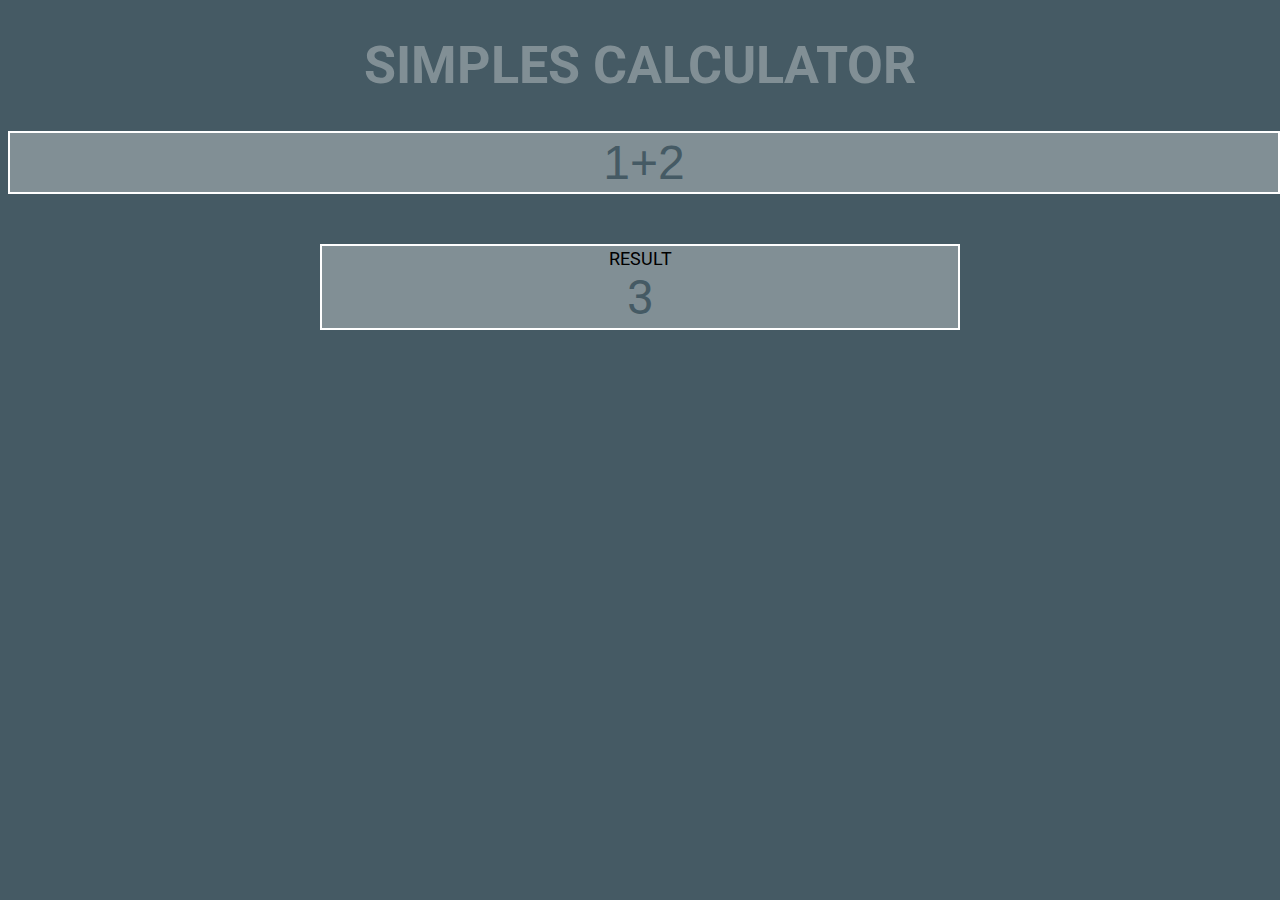
<file: index.html>
<!DOCTYPE html>
<html lang="en">
<head>
    <meta charset="UTF-8">
    <meta http-equiv="X-UA-Compatible" content="IE=edge">
    <meta name="viewport" content="width=device-width, initial-scale=1.0">
    <title>Simple calculator</title>
    <script type="text/javascript" src="./calculator.js"></script>
        <link href="./style.css" rel="stylesheet" >
        <link rel="preconnect" href="https://fonts.googleapis.com">
        <link rel="preconnect" href="https://fonts.gstatic.com" crossorigin>
        <link href="https://fonts.googleapis.com/css2?family=Roboto:ital,wght@0,400;1,900&display=swap" rel="stylesheet">

    
</head>
<body class="body">

    <h1 class="title">Simples calculator</h1>
    
    <input placeholder="Enter your values" title="calculator" value="1+2" class="input" id="txtbox" type="text" onchange="calculate(this.value)" />
    
    <div class="result-container">
        <div class="title">Result</div>
        <span id="result" >3</span>
    </div>
</body>
<script type="text/javascript" src="./main.js" ></script>
</html>
</file>
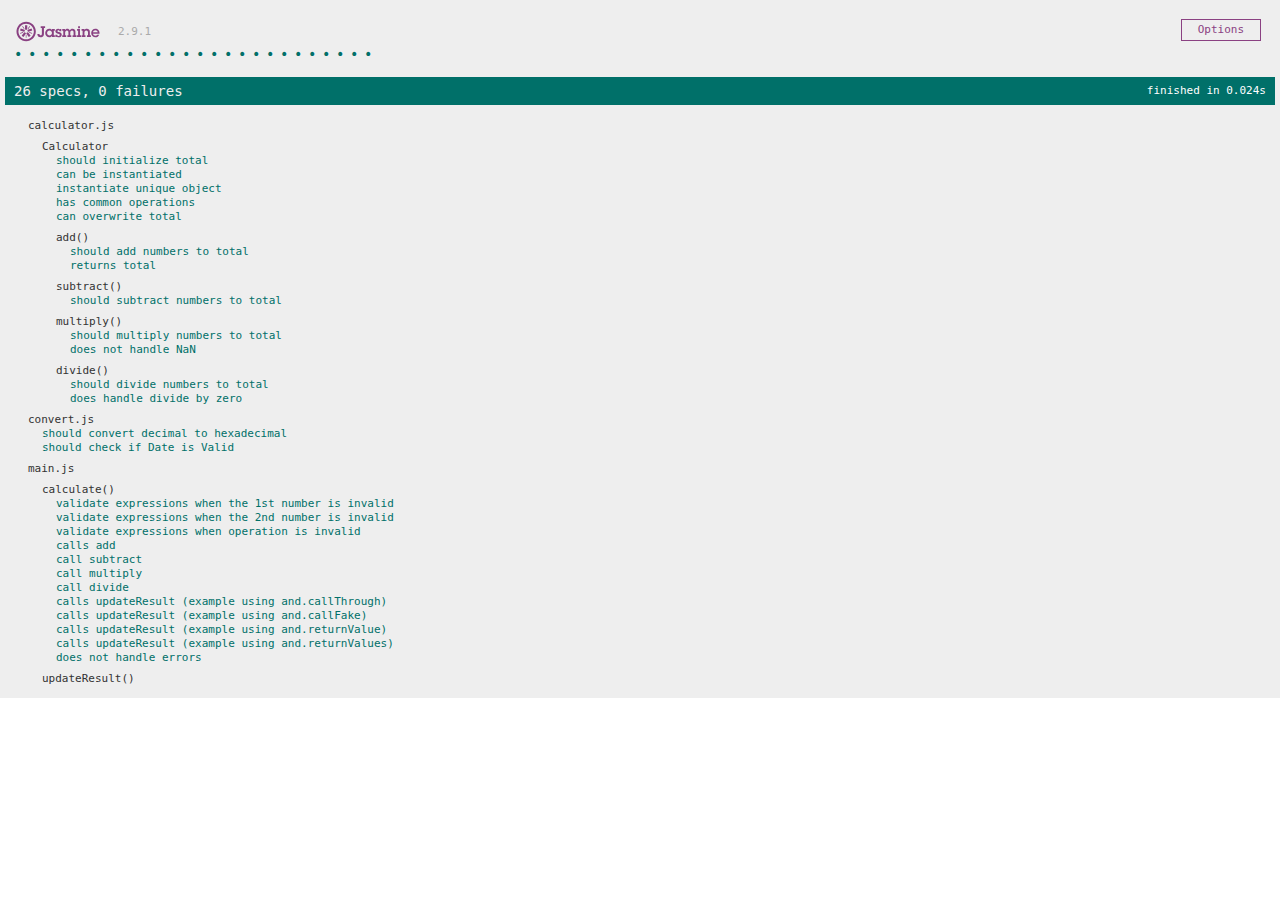
<file: spec-runner.html>
<!DOCTYPE html>
<html lang="en">
<head>
  <meta charset="utf-8">
  <title>Simple calculator</title>

  <link rel="stylesheet" href="lib/jasmine.css">

  <script src="lib/jasmine.js"></script>
  <script src="lib/jasmine-html.js"></script>
  <script src="lib/boot.js"></script>

  <!-- include source files here... -->
<script src="./calculator.js"></script>
<script src="./convert.js"></script>
<script src="./custom-matchers.js"></script>
<script src="./main.js"></script>
  <!-- include spec files here... -->
  <script src="./calculator.spec.js"></script>
  <script src="./main.spec.js"></script>
  <!---TODOS: include our own spec!--->
</head>

<body>
</body>
</html>
</file>
<file: style.css>
.body{
    font-family:'Roboto', sans-serif;
    background-color: #455A64;
}

.title{
    text-align: center;
    text-transform: uppercase;
    font-size: 52px;
    color:#818F95;
    
}

.input, .result-container{ 
width: 100%;
font-size: 48px;
color:#455A64;
text-align: center;
padding:2px;
background:#818F95 ;
border:solid 2px #fff;
}

.result-container{
margin: 50px auto 0;
width: 50%;
}

.result-container .title{
    font-size: 18px;
    color:#000;   
    text-align: center;
}
</file>
<file: lib/jasmine.css>
body { overflow-y: scroll; }

.jasmine_html-reporter { background-color: #eee; padding: 5px; margin: -8px; font-size: 11px; font-family: Monaco, "Lucida Console", monospace; line-height: 14px; color: #333; }
.jasmine_html-reporter a { text-decoration: none; }
.jasmine_html-reporter a:hover { text-decoration: underline; }
.jasmine_html-reporter p, .jasmine_html-reporter h1, .jasmine_html-reporter h2, .jasmine_html-reporter h3, .jasmine_html-reporter h4, .jasmine_html-reporter h5, .jasmine_html-reporter h6 { margin: 0; line-height: 14px; }
.jasmine_html-reporter .jasmine-banner, .jasmine_html-reporter .jasmine-symbol-summary, .jasmine_html-reporter .jasmine-summary, .jasmine_html-reporter .jasmine-result-message, .jasmine_html-reporter .jasmine-spec .jasmine-description, .jasmine_html-reporter .jasmine-spec-detail .jasmine-description, .jasmine_html-reporter .jasmine-alert .jasmine-bar, .jasmine_html-reporter .jasmine-stack-trace { padding-left: 9px; padding-right: 9px; }
.jasmine_html-reporter .jasmine-banner { position: relative; }
.jasmine_html-reporter .jasmine-banner .jasmine-title { background: url('[data-uri]') no-repeat; background: url('[data-uri]') no-repeat, none; -moz-background-size: 100%; -o-background-size: 100%; -webkit-background-size: 100%; background-size: 100%; display: block; float: left; width: 90px; height: 25px; }
.jasmine_html-reporter .jasmine-banner .jasmine-version { margin-left: 14px; position: relative; top: 6px; }
.jasmine_html-reporter #jasmine_content { position: fixed; right: 100%; }
.jasmine_html-reporter .jasmine-version { color: #aaa; }
.jasmine_html-reporter .jasmine-banner { margin-top: 14px; }
.jasmine_html-reporter .jasmine-duration { color: #fff; float: right; line-height: 28px; padding-right: 9px; }
.jasmine_html-reporter .jasmine-symbol-summary { overflow: hidden; *zoom: 1; margin: 14px 0; }
.jasmine_html-reporter .jasmine-symbol-summary li { display: inline-block; height: 10px; width: 14px; font-size: 16px; }
.jasmine_html-reporter .jasmine-symbol-summary li.jasmine-passed { font-size: 14px; }
.jasmine_html-reporter .jasmine-symbol-summary li.jasmine-passed:before { color: #007069; content: "\02022"; }
.jasmine_html-reporter .jasmine-symbol-summary li.jasmine-failed { line-height: 9px; }
.jasmine_html-reporter .jasmine-symbol-summary li.jasmine-failed:before { color: #ca3a11; content: "\d7"; font-weight: bold; margin-left: -1px; }
.jasmine_html-reporter .jasmine-symbol-summary li.jasmine-disabled { font-size: 14px; }
.jasmine_html-reporter .jasmine-symbol-summary li.jasmine-disabled:before { color: #bababa; content: "\02022"; }
.jasmine_html-reporter .jasmine-symbol-summary li.jasmine-pending { line-height: 17px; }
.jasmine_html-reporter .jasmine-symbol-summary li.jasmine-pending:before { color: #ba9d37; content: "*"; }
.jasmine_html-reporter .jasmine-symbol-summary li.jasmine-empty { font-size: 14px; }
.jasmine_html-reporter .jasmine-symbol-summary li.jasmine-empty:before { color: #ba9d37; content: "\02022"; }
.jasmine_html-reporter .jasmine-run-options { float: right; margin-right: 5px; border: 1px solid #8a4182; color: #8a4182; position: relative; line-height: 20px; }
.jasmine_html-reporter .jasmine-run-options .jasmine-trigger { cursor: pointer; padding: 8px 16px; }
.jasmine_html-reporter .jasmine-run-options .jasmine-payload { position: absolute; display: none; right: -1px; border: 1px solid #8a4182; background-color: #eee; white-space: nowrap; padding: 4px 8px; }
.jasmine_html-reporter .jasmine-run-options .jasmine-payload.jasmine-open { display: block; }
.jasmine_html-reporter .jasmine-bar { line-height: 28px; font-size: 14px; display: block; color: #eee; }
.jasmine_html-reporter .jasmine-bar.jasmine-failed { background-color: #ca3a11; }
.jasmine_html-reporter .jasmine-bar.jasmine-passed { background-color: #007069; }
.jasmine_html-reporter .jasmine-bar.jasmine-skipped { background-color: #bababa; }
.jasmine_html-reporter .jasmine-bar.jasmine-errored { background-color: #ca3a11; }
.jasmine_html-reporter .jasmine-bar.jasmine-menu { background-color: #fff; color: #aaa; }
.jasmine_html-reporter .jasmine-bar.jasmine-menu a { color: #333; }
.jasmine_html-reporter .jasmine-bar a { color: white; }
.jasmine_html-reporter.jasmine-spec-list .jasmine-bar.jasmine-menu.jasmine-failure-list, .jasmine_html-reporter.jasmine-spec-list .jasmine-results .jasmine-failures { display: none; }
.jasmine_html-reporter.jasmine-failure-list .jasmine-bar.jasmine-menu.jasmine-spec-list, .jasmine_html-reporter.jasmine-failure-list .jasmine-summary { display: none; }
.jasmine_html-reporter .jasmine-results { margin-top: 14px; }
.jasmine_html-reporter .jasmine-summary { margin-top: 14px; }
.jasmine_html-reporter .jasmine-summary ul { list-style-type: none; margin-left: 14px; padding-top: 0; padding-left: 0; }
.jasmine_html-reporter .jasmine-summary ul.jasmine-suite { margin-top: 7px; margin-bottom: 7px; }
.jasmine_html-reporter .jasmine-summary li.jasmine-passed a { color: #007069; }
.jasmine_html-reporter .jasmine-summary li.jasmine-failed a { color: #ca3a11; }
.jasmine_html-reporter .jasmine-summary li.jasmine-empty a { color: #ba9d37; }
.jasmine_html-reporter .jasmine-summary li.jasmine-pending a { color: #ba9d37; }
.jasmine_html-reporter .jasmine-summary li.jasmine-disabled a { color: #bababa; }
.jasmine_html-reporter .jasmine-description + .jasmine-suite { margin-top: 0; }
.jasmine_html-reporter .jasmine-suite { margin-top: 14px; }
.jasmine_html-reporter .jasmine-suite a { color: #333; }
.jasmine_html-reporter .jasmine-failures .jasmine-spec-detail { margin-bottom: 28px; }
.jasmine_html-reporter .jasmine-failures .jasmine-spec-detail .jasmine-description { background-color: #ca3a11; }
.jasmine_html-reporter .jasmine-failures .jasmine-spec-detail .jasmine-description a { color: white; }
.jasmine_html-reporter .jasmine-result-message { padding-top: 14px; color: #333; white-space: pre; }
.jasmine_html-reporter .jasmine-result-message span.jasmine-result { display: block; }
.jasmine_html-reporter .jasmine-stack-trace { margin: 5px 0 0 0; max-height: 224px; overflow: auto; line-height: 18px; color: #666; border: 1px solid #ddd; background: white; white-space: pre; }
</file>
